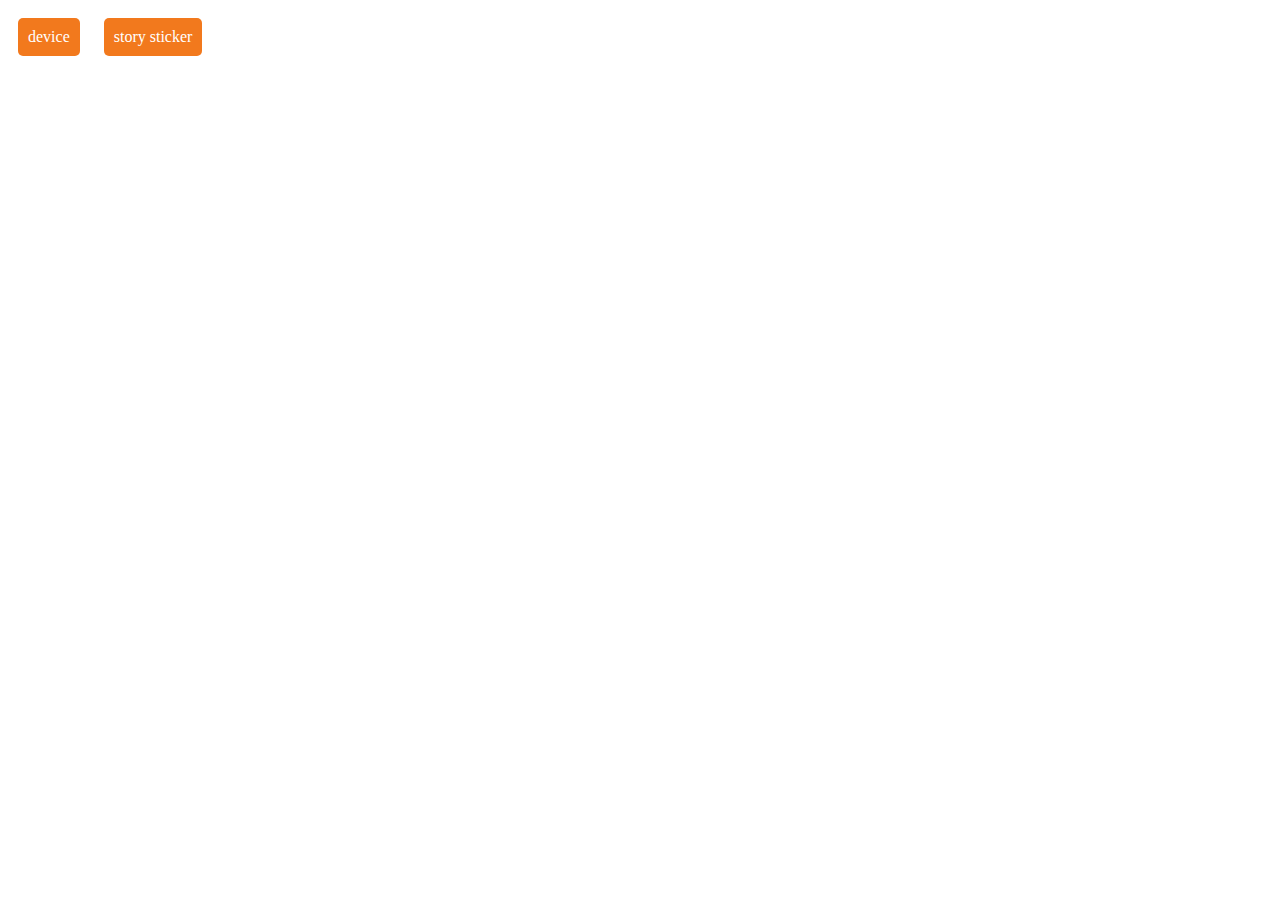
<file: websocket/src/main/webapp/index.html>
<!DOCTYPE html>
<html>
<head>
    <meta charset="UTF-8">
    <title>Websocket Tutorial</title>
    <style type="text/css">
        a {
            font: 18px, sans-serif;
            display: inline-block;
            margin: 10px;
            text-decoration: none;
            background: #f2791d;
            color: white;
            padding: 10px;
            border-radius: 5px;
        }
        a:hover {
        	background-color: #ffb15e;
        }
    </style>
</head>

<body>
    <a href="device.html">device</a>
    <a href="story.html">story sticker</a>
</body>

</html>
</file>
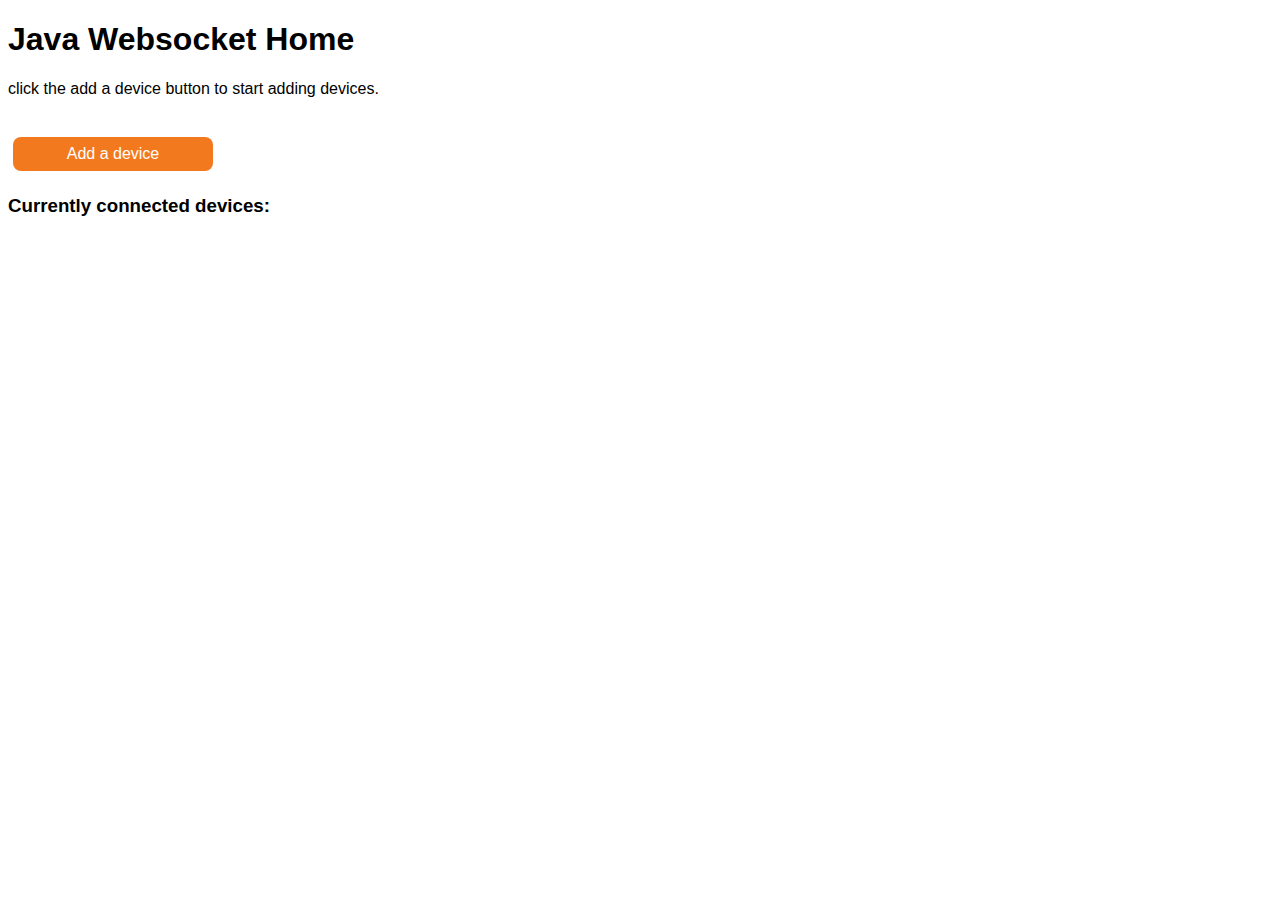
<file: websocket/src/main/webapp/device.html>
<!DOCTYPE html>
<html>

<head>
    <meta charset="UTF-8">
    <script src="resources/device-page.js"></script>
    <link rel="stylesheet" href="resources/device-style.css">
    <title>Insert title here</title>
</head>

<body>
    <div class="wrapper">
        <h1>Java Websocket Home</h1>
        <p>click the add a device button to start adding devices.</p>
        <br/>
        <input class="button" type="button" value="Add a device" onclick="showForm()">
        <form id="addDeviceForm">
            <h3>Add a new device</h3>
            <div>
                <label for="device_name">Name:</label>
                <input type="text" name="device_name" id="device_name">
            </div>
            <div>
                <label for="device_type">Type:</label>
                <select id="device_type">
                    <option name="type" value="Appliance">Appliance</option>
                    <option name="type" value="Electronics">Electronics</option>
                    <option name="type" value="Lights">Lights</option>
                    <option name="type" value="Other">Other</option>
                </select>
            </div>
            <div>
                <label for="device_description">Description:</label>
                <textarea name="description" id="device_description" rows="5" cols="50"></textarea>
            </div>
            <div>
            <!-- 使用button提交会导致URL重定向，使websocket断开连接 -->
                <!-- <button onclick=formSubmit()>Add</button>
                <button type="reset" onclick=hideForm()>Cancle</button> -->
                <input type="button" class="button" value="Add" onclick=formSubmit()>
                <input type="reset" class="button" value="Cancel" onclick=hideForm()>
            </div>
        </form>
        <br />
        <h3>Currently connected devices:</h3>
        <div id="content">
        </div>
    </div>
</body>

</html>
</file>
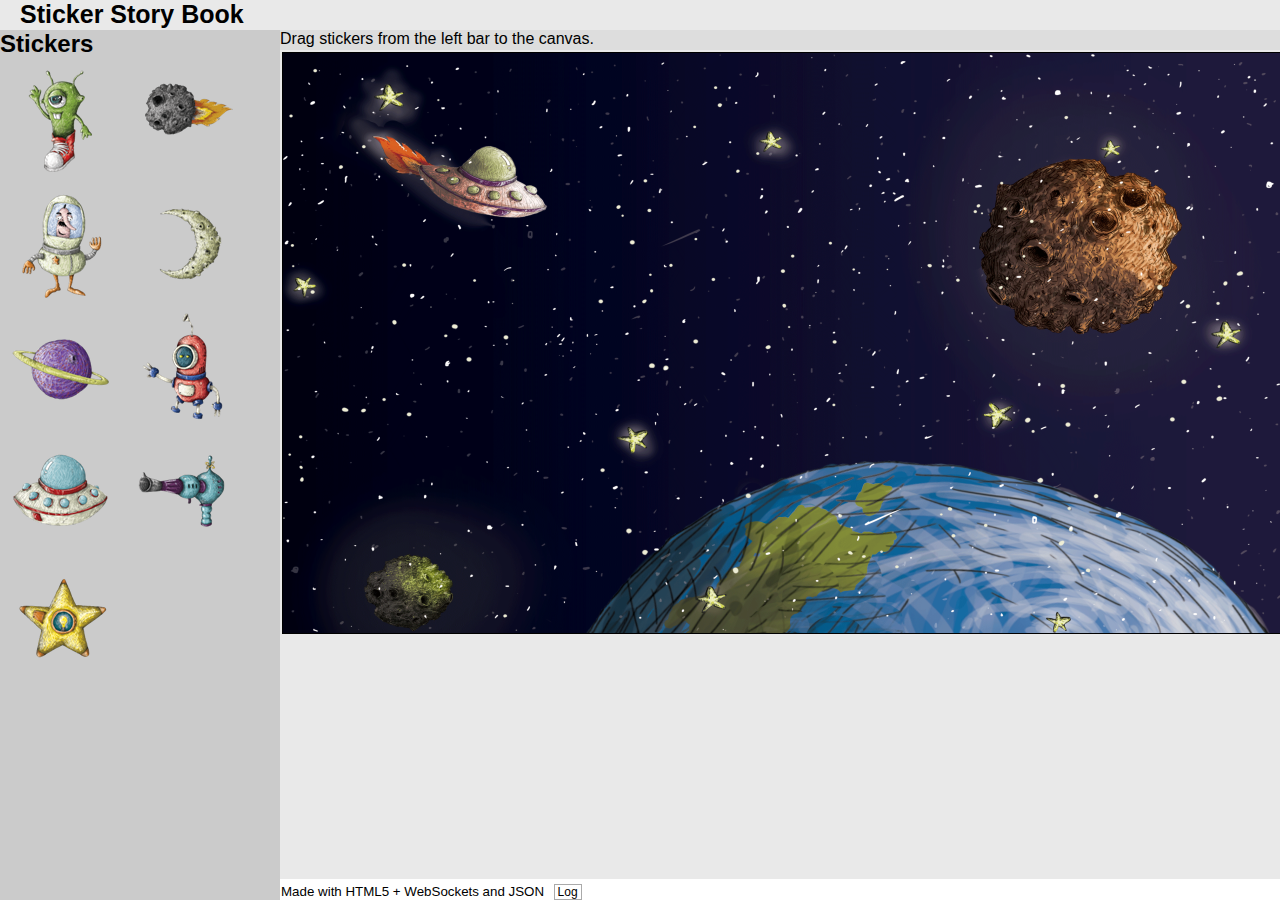
<file: websocket/src/main/webapp/story.html>
<!DOCTYPE html>
<html>

<head>
    <meta charset="UTF-8">
    <title>Sticker Story</title>
    <link href="resources/story-styles.css" rel="stylesheet" type="text/css">
    <script src="resources/story-page.js" type="text/javascript"></script>
</head>

<body>
    <header>
        <h1>Sticker Story Book</h1>
    </header>
    <nav>
        Drag stickers from the left bar to the canvas.
    </nav>
    <aside>
        <h2>Stickers</h2>
        <div id="stickerContainer">
            <img src="resources/stickers/alien.png" data-sticker="alien.png" style="float:left" draggable="true" ondragstart="drag(event);">
            <img src="resources/stickers/asteroid.png" data-sticker="asteroid.png" style="float:left" draggable="true" ondragstart="drag(event);">
            <img src="resources/stickers/astronaut.png" data-sticker="astronaut.png" style="float:left" draggable="true" ondragstart="drag(event);">
            <img src="resources/stickers/moon.png" data-sticker="moon.png" style="float:left" draggable="true" ondragstart="drag(event);">
            <img src="resources/stickers/planet.png" data-sticker="planet.png" style="float:left" draggable="true" ondragstart="drag(event);">
            <img src="resources/stickers/robot.png" data-sticker="robot.png" style="float:left" draggable="true" ondragstart="drag(event);">
            <img src="resources/stickers/ship.png" data-sticker="ship.png" style="float:left" draggable="true" ondragstart="drag(event);">
            <img src="resources/stickers/spacegun.png" data-sticker="spacegun.png" style="float:left" draggable="true" ondragstart="drag(event);">
            <img src="resources/stickers/star.png" data-sticker="star.png" style="float:left" draggable="true" ondragstart="drag(event);">
        </div>
    </aside>
    <div id="content">
        <canvas id="board" width="1000" height="580" ondrop="drop(event);" ondragover="allowDrop(event);">
            Canvas Not Supported.
        </canvas>
        <img src="resources/canvas2.png" id="background_img" width="1000" height="580" style="display:none;" />
    </div>
    <footer>
        <small>Made with HTML5 + WebSockets and JSON</small>
        <ol>
            <li onclick="toggleLog();">Log</li>
        </ol>
    </footer>
    <div id="logContainer">
        <h2>log</h2>
        <div id="log"></div>
    </div>
</body>

</html>
</file>
<file: websocket/src/main/webapp/resources/device-style.css>
body {
    font-family: Arial, Helvetica, sans-serif;
    min-width: 560px;
}
form {
	width: 450px;
	border: 1px solid #CCC;
	padding: 1em;
	border-radius: 1em;
}

form div + div {
	margin-top: 1em;
}
label{
	display: inline-block;
	width: 90px;
	text-align: right;
}

input, textarea, select {
	font: 1em sans-serif;
	width: 300px;
	box-sizing: border-box;
	border: 1px solid #999;
}
input:focus, textarea:focus {
	border-color: #000;
}
textarea {
	vertical-align: top;
	height: 5em;
}

.button {
	width: 200px;
    display: inline;
    color: #fff;
    background-color: #f2791d;
    padding: 8px;
    margin: 5px;
    border-radius: 8px;
    -moz-border-radius: 8px;
    -webkit-border-radius: 8px;
    box-shadow: none;
    border: none;
}

.button:hover {
    background-color: #ffb15e;
}
.button a, a:visited, a:hover, a:active {
    color: #fff;
    text-decoration: none;
}
#wrapper {
    width: 960px;
    margin: auto;
    text-align: left;
    color: #d9d9d9;
}

p {
    text-align: left;
}



.device {
    width: 180px;
    height: 110px;
    margin: 10px;
    padding: 16px;
    color: #fff;
    vertical-align: top;
    border-radius: 8px;
    display: inline-block;
}

.device.off {
    background-color: #c8cccf;
}

.device span {
    display: block;
}

.deviceName {
    text-align: center;
    font-weight: bold;
    margin-bottom: 12px;
}

.removeDevice {
    margin-top: 12px;
    text-align: center;
}

.device.Appliance {
    background-color: #5eb85e;
}

.device.Appliance a:hover {
    color: #a1ed82;
}

.device.Electronics {   
    background-color: #0f90d1;
}

.device.Electronics a:hover {
    color: #4badd1;
}

.device.Lights {
    background-color: #c2a00c;
}

.device.Lights a:hover {
    color: #fad232;
}

.device.Other {
    background-color: #db524d;
}

.device.Other a:hover {
    color: #ff907d;
}

.device a {
    text-decoration: none;
}

.device a:visited, a:active, a:hover {
    color: #fff;
}

.device a:hover {
    text-decoration: underline;
}
</file>
<file: websocket/src/main/webapp/resources/story-styles.css>
*{
    margin: 0px;
    padding: 0px;
}
body { 
    display: block;
    width: 100%;
    height: 100%;
    overflow: hidden;
    font-family: arial, sans-serif;
}
header{
    position: absolute;
    right:0;
    left:0;
    height: 30px;
    background-color: #e9e9e9;
}

header h1{
    margin-left: 20px;
    font-weight: bold;
    font-size: 25px;
}

nav{
    right:0;
    left:280px;
    top:30px;
    position: absolute;
    display: block;
    height: 20px;
    background-color: #DDDDDD;
}
ol{
    padding:0;
    margin-top: 0;
    margin-bottom: 0;
    margin-left: 5px;
    list-style-type: none;
    display: inline;
}
ol li {
    padding-left: 3px;
    padding-right: 3px;
    display: inline;
    font-size: 12px;
    background-color: white;
    border: 1px solid #aaaaaa;
    cursor: pointer;
}

ol li:hover {
    border: 1px solid red;
}

aside{
    position: absolute;
    top:30px;
    bottom:0;
    width: 280px;
    overflow-x: hidden;
    overflow-y: scroll;
    background: #cbcbcb;
}
#content{
    position: absolute;
    background-color: #e9e9e9;
    left:280px;
    top:50px;
    bottom:21px;
    right: 0px;
    padding: 2px;
}
canvas{
    background-color: white;
    border:1px solid black;
}
footer {
    position: absolute;
    bottom: 0px;
    left: 281px;
    right: 0px;
}

footer ol {

}

#logContainer{
    position: absolute;
    right: 0px;
    width: 200px;
    font-size: 6pt;
    top:0px;
    bottom: 0px;
    overflow-y: scroll;
    background-color: #eee7d3;
    border-left: 1px solid #ad995b;
    display: none;
}
</file>
